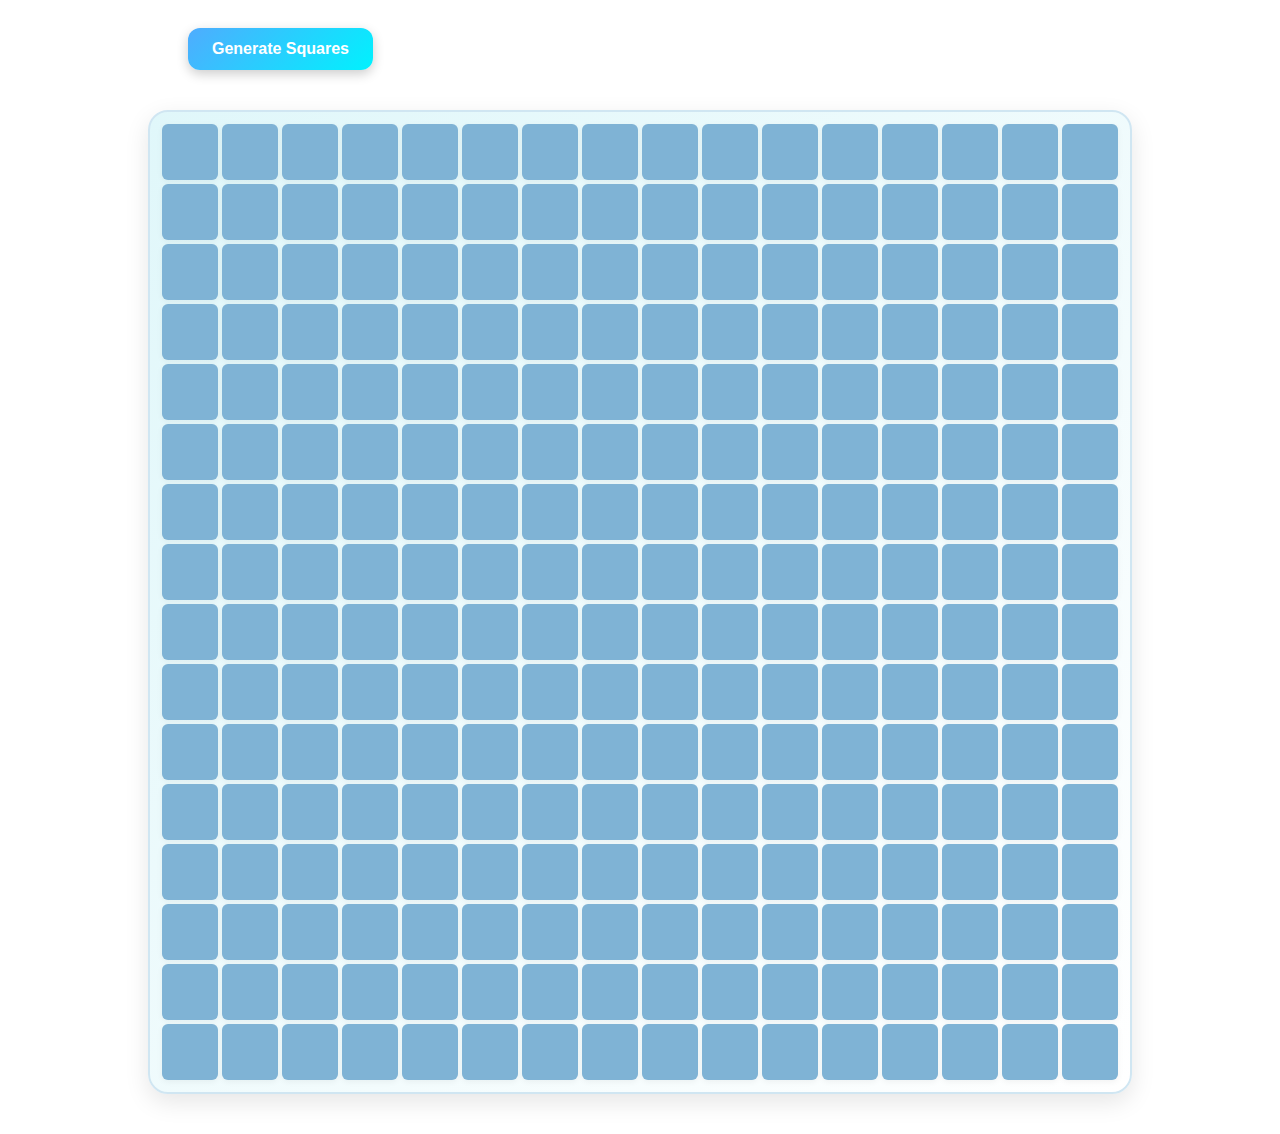
<file: Etch/main.html>
<!DOCTYPE html>
<html lang="en">
  <head>
    <meta charset="UTF-8" />
    <meta name="viewport" content="width=device-width, initial-scale=1.0" />
    <title>Etch</title>
    <link rel="stylesheet" href="style.css" />
  </head>
  <body>
    <button>Generate Squares</button>
    <div id="container"></div>
    <script src="script.js"></script>
  </body>
</html>
</file>
<file: Etch/style.css>
button{
  margin-top: 20px;
  margin-left: 180px;
  margin-bottom: 0;
  padding: 12px 24px;
  background: linear-gradient(135deg, #4facfe, #00f2fe);
  color: white;
  font-size: 16px;
  font-weight: bold;
  border: none;
  border-radius: 12px;
  cursor: pointer;
  box-shadow: 0 4px 12px rgba(0, 0, 0, 0.2);
  transition: all 0.3s ease;
}

button:hover {
  transform: scale(1.05);
  box-shadow: 0 6px 16px rgba(0, 0, 0, 0.3);
}

button:active {
  transform: scale(0.97);
  background: linear-gradient(135deg, #00f2fe, #4facfe);
}


#container {
  width: 960px;
  height: 960px;
  padding: 10px;
  margin: 40px auto;
  display: flex;
  flex-wrap: wrap;
  justify-content: center;
  align-content: center;
  background: linear-gradient(135deg, #e0f7fa, #ffffff);
  border-radius: 20px;
  box-shadow: 0 8px 25px rgba(0, 0, 0, 0.1);
  border: 2px solid #d0e6f2;
}

.square {
  background: #7fb3d5;
  margin: 2px;
  border-radius: 6px;
  box-shadow: 0 2px 6px rgba(0, 0, 0, 0.05);
}

.square:hover {
  background: #5da4cc;
  transform: scale(1.05);
  box-shadow: 0 4px 12px rgba(0, 0, 0, 0.15);
  cursor: pointer;
}
</file>
